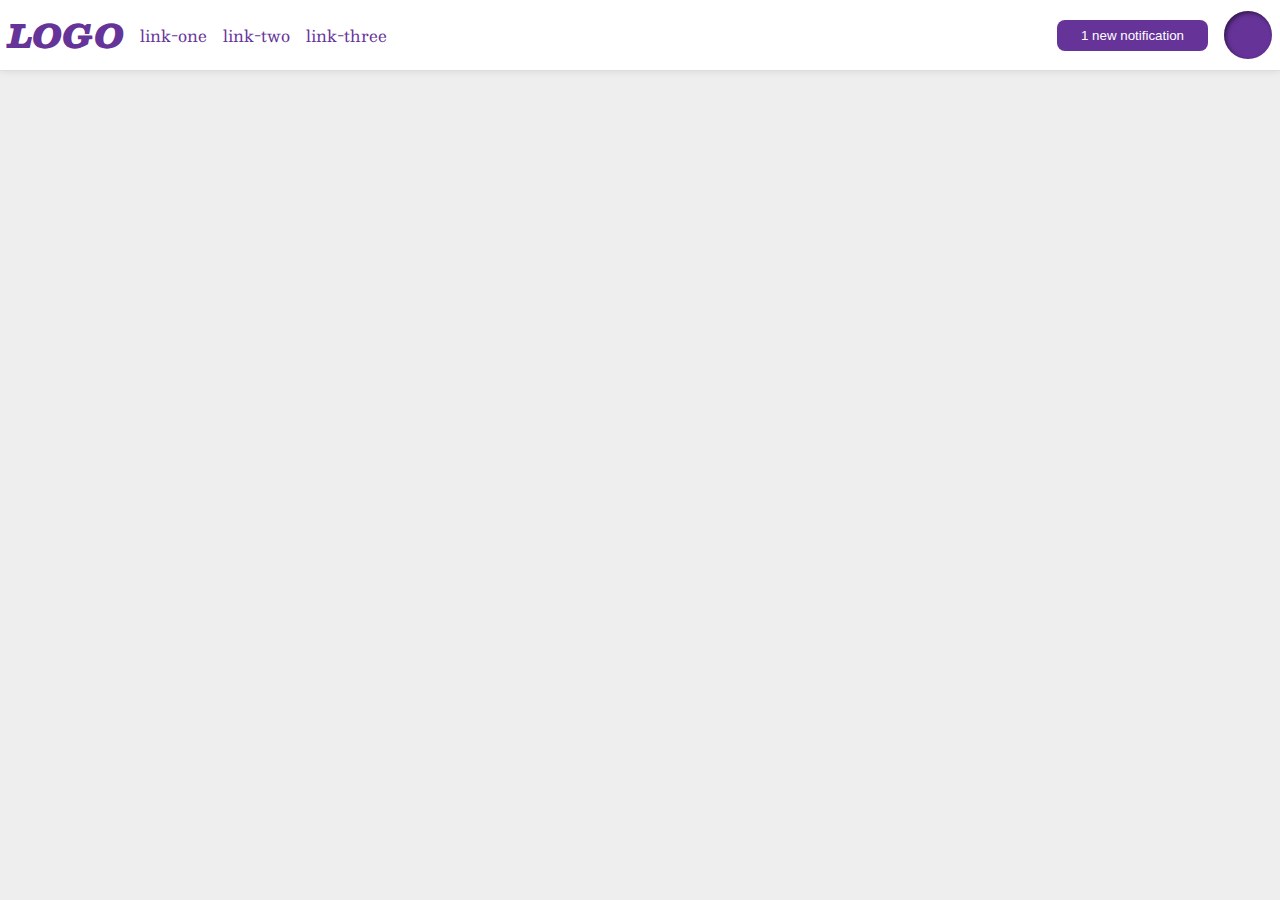
<file: foundations/flex/03-flex-header-2/index.html>
<!DOCTYPE html>
<html lang="en">
  <head>
    <meta charset="UTF-8" />
    <meta http-equiv="X-UA-Compatible" content="IE=edge" />
    <meta name="viewport" content="width=device-width, initial-scale=1.0" />
    <title>Flex Header 2</title>
    <link rel="stylesheet" href="style.css" />
  </head>
  <body>
    <div class="header">
      <div class="left">
        <div class="logo">LOGO</div>
        <ul class="links">
          <li><a href="#">link-one</a></li>
          <li><a href="#">link-two</a></li>
          <li><a href="#">link-three</a></li>
        </ul>
      </div>
      <div class="right">
        <button class="notifications">1 new notification</button>
        <div class="profile-image"></div>
      </div>
    </div>
  </body>
</html>
</file>
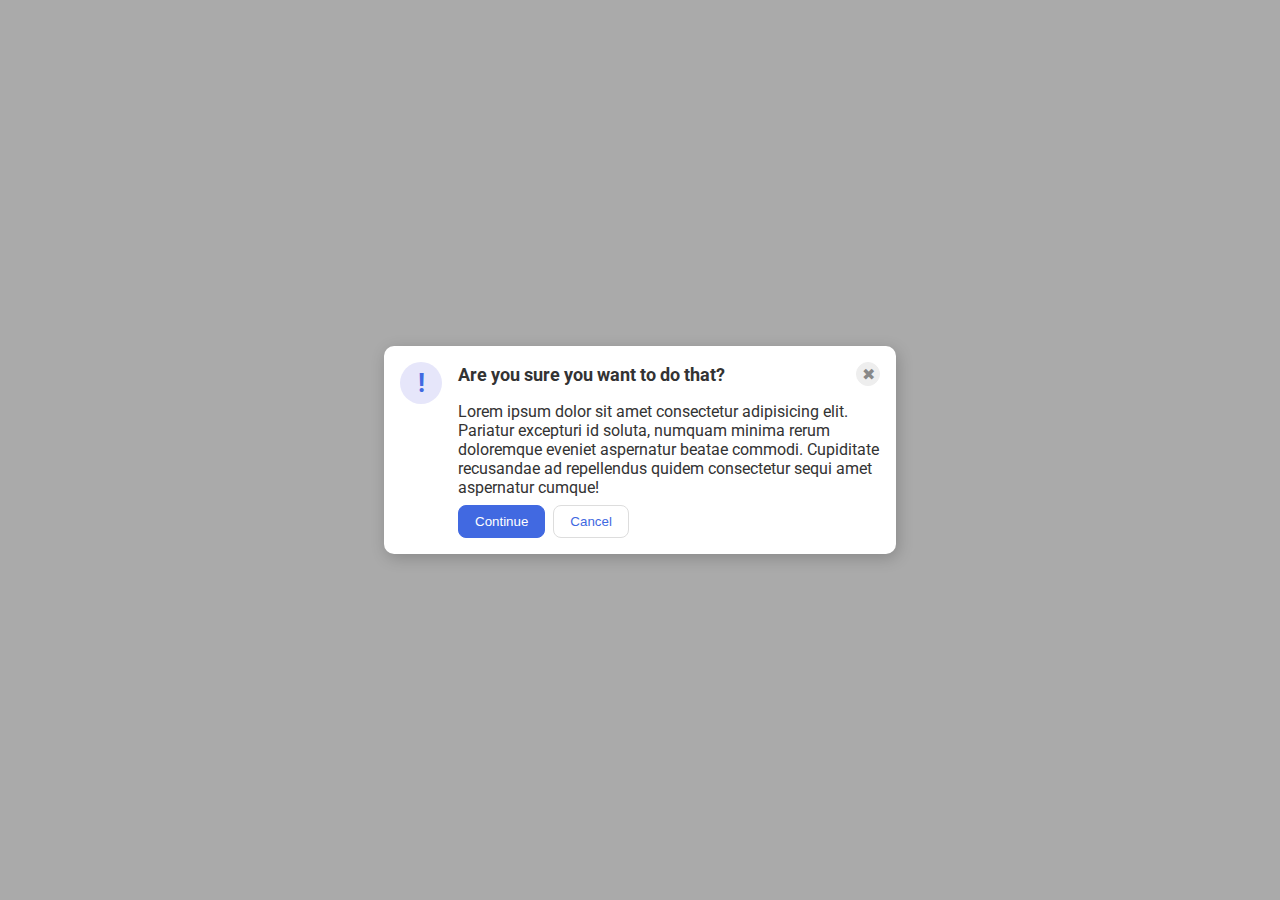
<file: foundations/flex/05-flex-modal/index.html>
<!DOCTYPE html>
<html lang="en">
  <head>
    <meta charset="UTF-8" />
    <meta http-equiv="X-UA-Compatible" content="IE=edge" />
    <meta name="viewport" content="width=device-width, initial-scale=1.0" />
    <link rel="stylesheet" href="style.css" />
    <title>Modal</title>
  </head>
  <body>
    <div class="modal">
      <div class="icon">!</div>
      <div class="content">
        <div class="header">
          Are you sure you want to do that?
          <button class="close-button">✖</button>
        </div>

        <div class="text">
          Lorem ipsum dolor sit amet consectetur adipisicing elit. Pariatur
          excepturi id soluta, numquam minima rerum doloremque eveniet
          aspernatur beatae commodi. Cupiditate recusandae ad repellendus quidem
          consectetur sequi amet aspernatur cumque!
        </div>
        <div class="buttons">
          <button class="continue">Continue</button>
          <button class="cancel">Cancel</button>
        </div>
      </div>
    </div>
  </body>
</html>
</file>
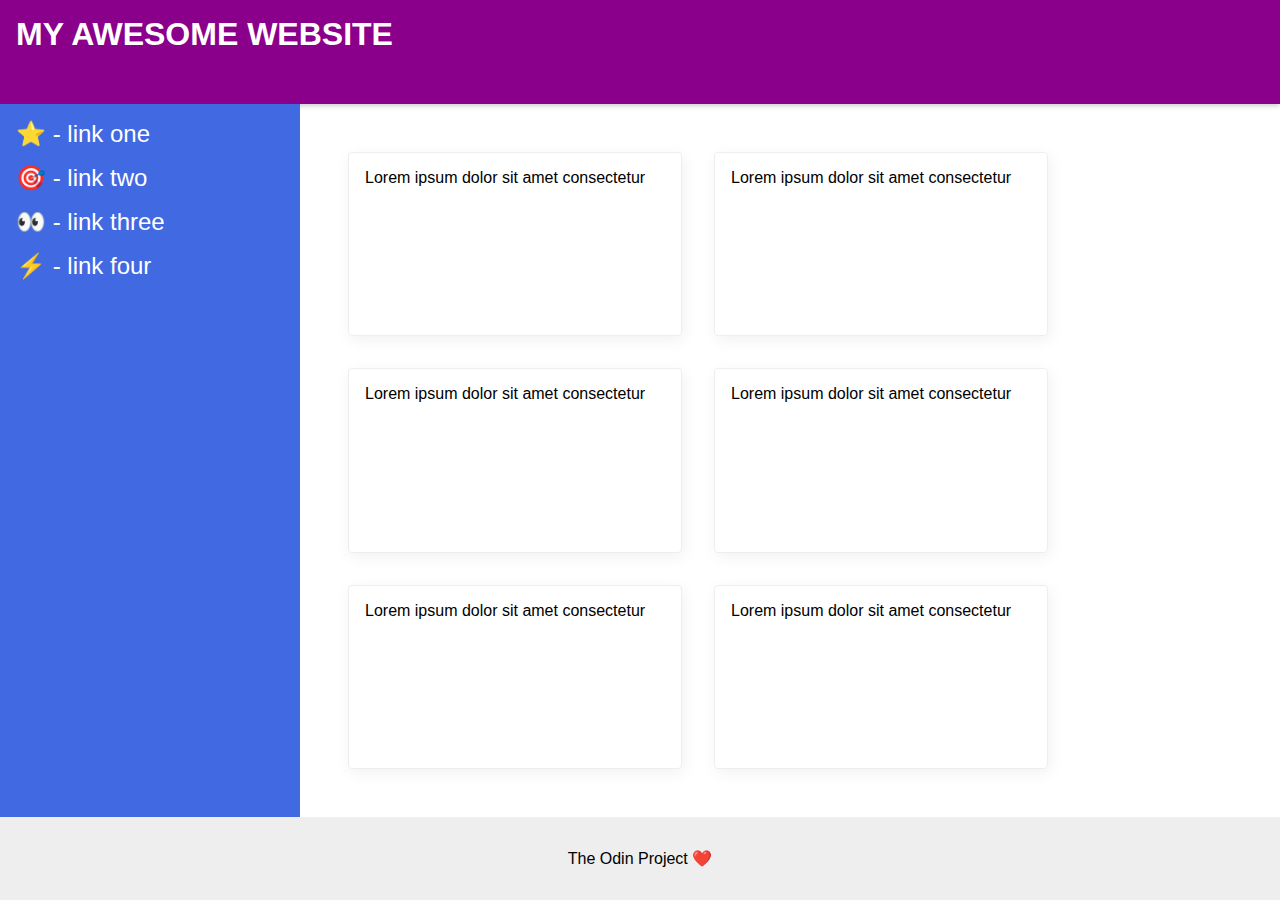
<file: foundations/flex/07-flex-layout-2/index.html>
<!DOCTYPE html>
<html lang="en">
  <head>
    <meta charset="UTF-8" />
    <title>Holy Grail Layout</title>
    <link rel="stylesheet" href="style.css" />
  </head>
  <body>
    <header>
      <div class="header-text">MY AWESOME WEBSITE</div>
    </header>

    <div class="middle">
      <div class="sidebar">
        <ul>
          <li><a href="#">⭐ - link one</a></li>
          <li><a href="#">🎯 - link two</a></li>
          <li><a href="#">👀 - link three</a></li>
          <li><a href="#">⚡ - link four</a></li>
        </ul>
      </div>

      <div class="cards">
        <div class="card">Lorem ipsum dolor sit amet consectetur</div>
        <div class="card">Lorem ipsum dolor sit amet consectetur</div>
        <div class="card">Lorem ipsum dolor sit amet consectetur</div>
        <div class="card">Lorem ipsum dolor sit amet consectetur</div>
        <div class="card">Lorem ipsum dolor sit amet consectetur</div>
        <div class="card">Lorem ipsum dolor sit amet consectetur</div>
      </div>
    </div>

    <footer>
      <p>The Odin Project ❤️</p>
    </footer>
  </body>
</html>
</file>
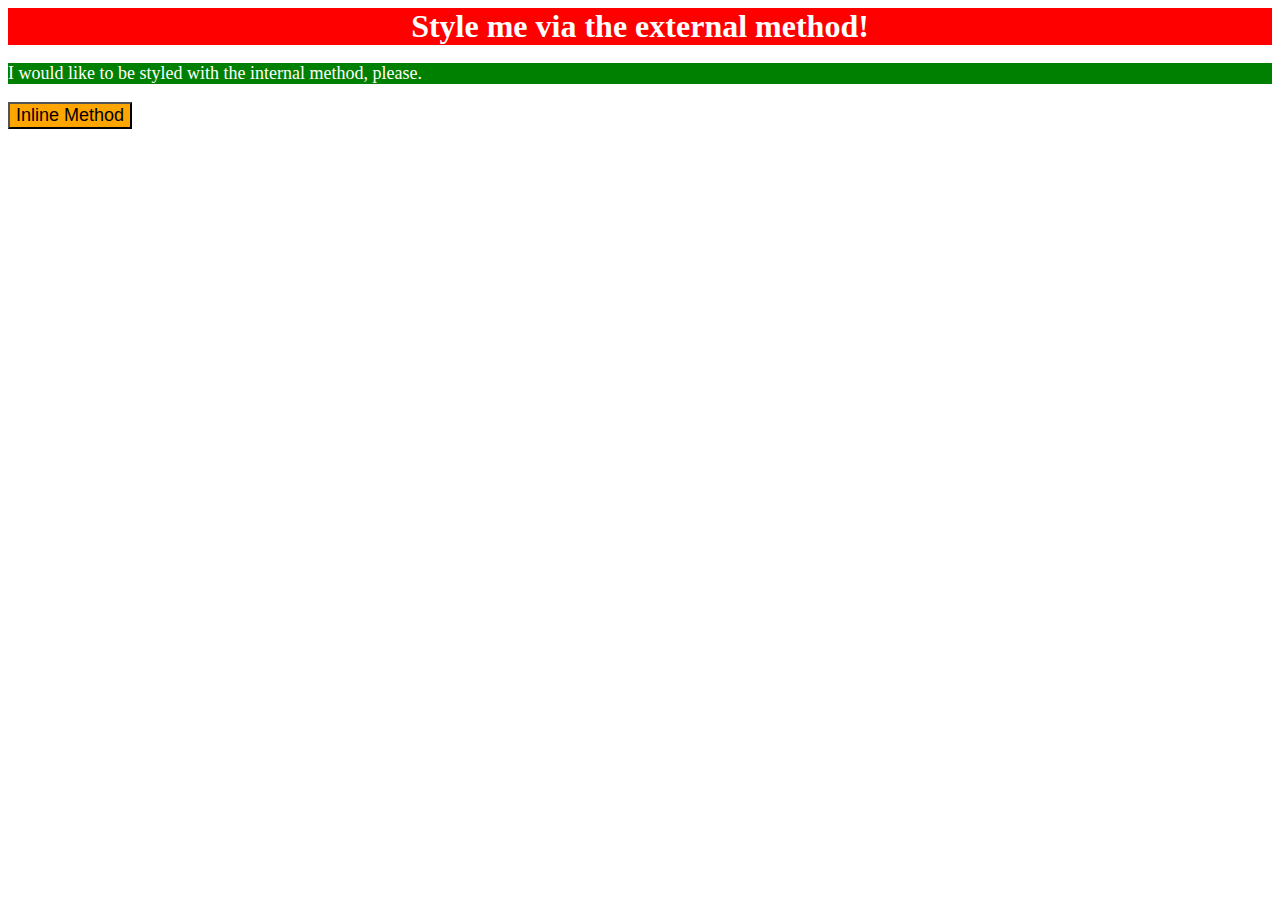
<file: foundations/intro-to-css/01-css-methods/index.html>
<!DOCTYPE html>
<html lang="en">
  <head>
    <meta charset="UTF-8" />
    <meta http-equiv="X-UA-Compatible" content="IE=edge" />
    <meta name="viewport" content="width=device-width, initial-scale=1.0" />
    <title>Methods for Adding CSS</title>
    <link rel="stylesheet" href="styles.css" />
    <style>
      p {
        background-color: green;
        color: white;
        font-size: 18px;
      }
    </style>
  </head>
  <body>
    <div>Style me via the external method!</div>
    <p>I would like to be styled with the internal method, please.</p>
    <button style="background-color: orange; font-size: 18px">
      Inline Method
    </button>
  </body>
</html>
</file>
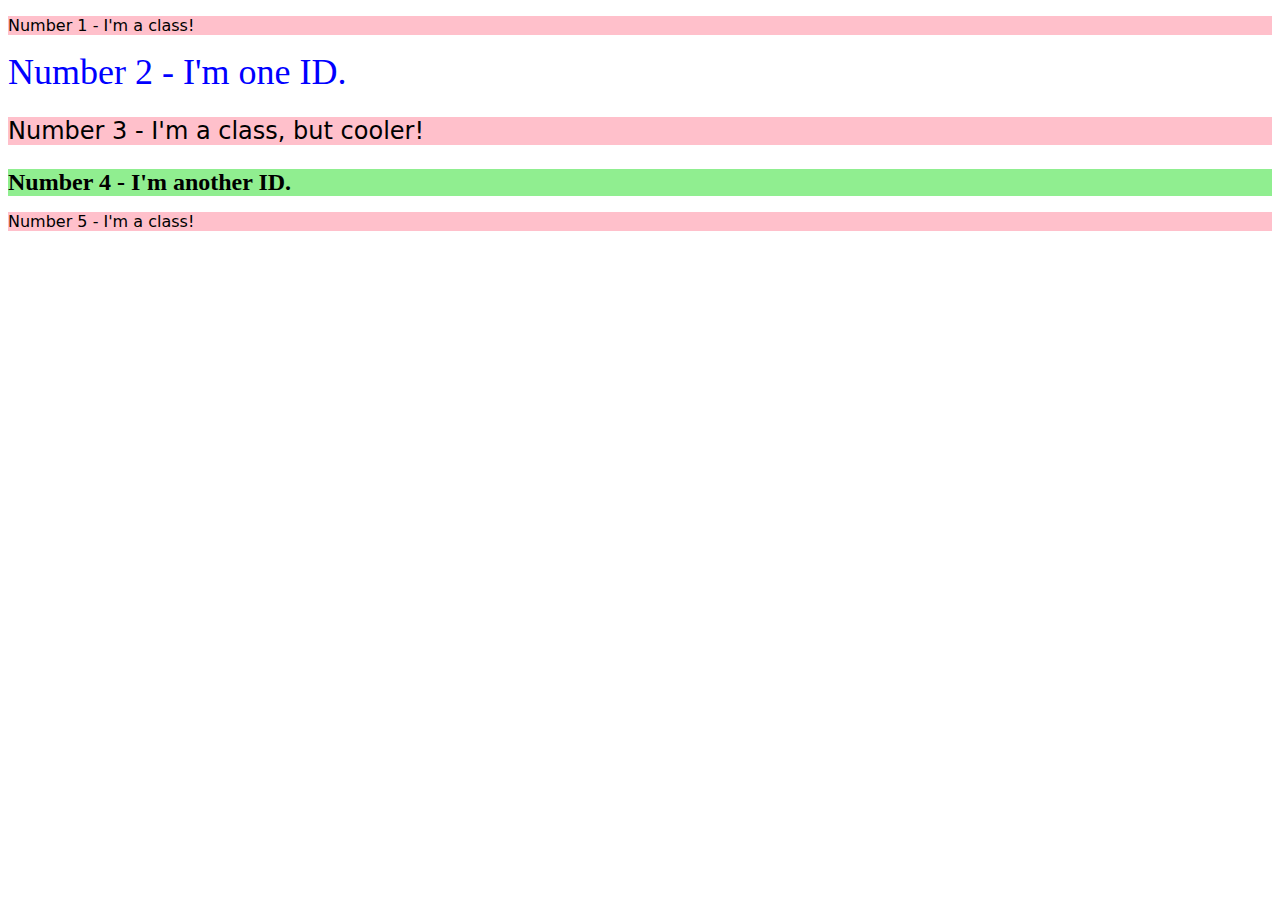
<file: foundations/intro-to-css/02-class-id-selectors/index.html>
<!DOCTYPE html>
<html lang="en">
  <head>
    <meta charset="UTF-8" />
    <meta http-equiv="X-UA-Compatible" content="IE=edge" />
    <meta name="viewport" content="width=device-width, initial-scale=1.0" />
    <title>Class and ID Selectors</title>
    <link rel="stylesheet" href="style.css" />
  </head>
  <body>
    <p class="odd-numbered">Number 1 - I'm a class!</p>
    <div id="number-two">Number 2 - I'm one ID.</div>
    <p class="odd-numbered number-three">Number 3 - I'm a class, but cooler!</p>
    <div id="number-four">Number 4 - I'm another ID.</div>
    <p class="odd-numbered">Number 5 - I'm a class!</p>
  </body>
</html>
</file>
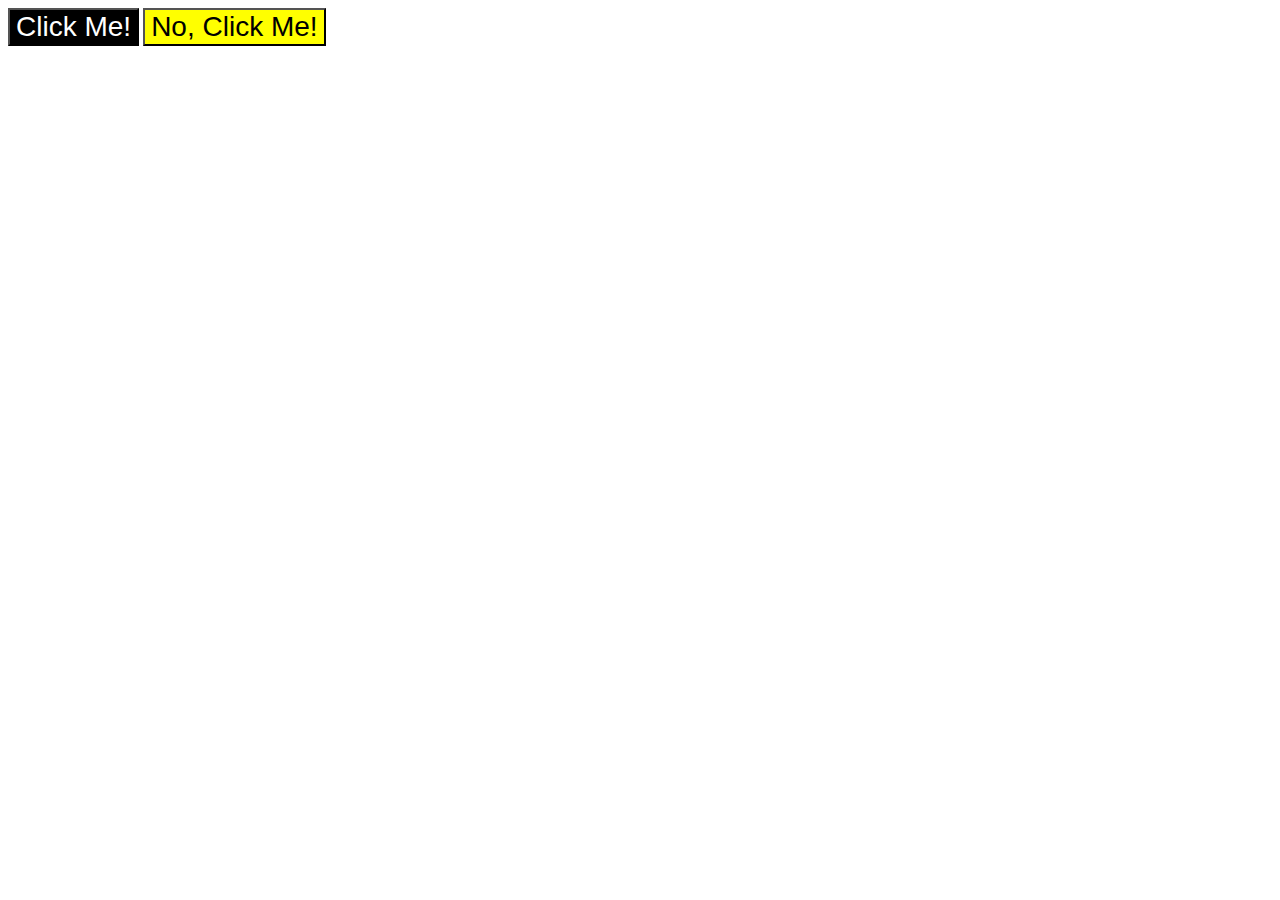
<file: foundations/intro-to-css/03-grouping-selectors/index.html>
<!DOCTYPE html>
<html lang="en">
  <head>
    <meta charset="UTF-8" />
    <meta http-equiv="X-UA-Compatible" content="IE=edge" />
    <meta name="viewport" content="width=device-width, initial-scale=1.0" />
    <title>Grouping Selectors</title>
    <link rel="stylesheet" href="style.css" />
  </head>
  <body>
    <button class="one">Click Me!</button>
    <button class="two">No, Click Me!</button>
  </body>
</html>
</file>
<file: foundations/flex/03-flex-header-2/style.css>
/* this is some magical font-importing.  
you'll learn about it later. */
@import url("https://fonts.googleapis.com/css2?family=Besley:ital,wght@0,400;1,900&display=swap");

body {
  margin: 0;
  background: #eee;
  font-family: Besley, serif;
}

.header {
  background: white;
  border-bottom: 1px solid #ddd;
  box-shadow: 0 0 8px rgba(0, 0, 0, 0.1);
  display: flex;
  justify-content: space-between;
  padding: 8px;
  align-items: center;
}

.left,
.right {
  display: flex;
  align-items: center;
  gap: 16px;
}

.links {
  display: flex;
  gap: 16px;
  list-style: none;
  margin: 0;
  padding: 0;
}

.profile-image {
  background: rebeccapurple;
  box-shadow: inset 2px 2px 4px rgba(0, 0, 0, 0.5);
  border-radius: 50%;
  width: 48px;
  height: 48px;
}

.logo {
  color: rebeccapurple;
  font-size: 32px;
  font-weight: 900;
  font-style: italic;
}

button {
  border: none;
  border-radius: 8px;
  background: rebeccapurple;
  color: white;
  padding: 8px 24px;
}

a {
  /* this removes the line under our links */
  text-decoration: none;
  color: rebeccapurple;
}

ul {
  list-style-type: none;
  display: flex;
}
</file>
<file: foundations/flex/05-flex-modal/style.css>
@import url("https://fonts.googleapis.com/css2?family=Roboto:wght@400;700&display=swap");

html,
body {
  height: 100%;
}

body {
  font-family: Roboto, sans-serif;
  margin: 0;
  background: #aaa;
  color: #333;
  /* I'll give you this one for free lol */
  display: flex;
  align-items: center;
  justify-content: center;
}

.modal {
  background: white;
  width: 480px;
  border-radius: 10px;
  box-shadow: 2px 4px 16px rgba(0, 0, 0, 0.2);
  display: flex;
  padding: 16px;
  gap: 16px;
}

.content {
  /* Make content flex container to align items */
  display: flex;
  flex-direction: column;
  gap: 8px;
}

.header {
  /* Align header text and close button */
  display: flex;
  justify-content: space-between;
  align-items: center;
  font-size: 18px;
  font-weight: 700;
  margin-bottom: 8px;
}

.icon {
  color: royalblue;
  font-size: 26px;
  font-weight: 700;
  background: lavender;
  width: 42px;
  height: 42px;
  border-radius: 50%;
  display: flex;
  align-items: center;
  justify-content: center;
  flex-shrink: 0;
}

.close-button {
  background: #eee;
  border-radius: 50%;
  color: #888;
  font-weight: 400;
  font-size: 16px;
  height: 24px;
  width: 24px;
  display: flex;
  align-items: center;
  justify-content: center;
  border: 1px solid #eee;
  padding: 0;
}

.buttons {
  display: flex;
  gap: 8px;
}

button {
  cursor: pointer;
  padding: 8px 16px;
  border-radius: 8px;
}

button.continue {
  background: royalblue;
  border: 1px solid royalblue;
  color: white;
}

button.cancel {
  background: white;
  border: 1px solid #ddd;
  color: royalblue;
}
</file>
<file: foundations/flex/07-flex-layout-2/style.css>
body {
  font-family: -apple-system, BlinkMacSystemFont, "Segoe UI", Roboto, Oxygen,
    Ubuntu, Cantarell, "Open Sans", "Helvetica Neue", sans-serif;
  margin: 0;
  padding: 0;
  min-height: 100vh;
  display: flex;
  flex-direction: column;
}

header {
  height: 72px;
  background: darkmagenta;
  color: white;
  padding: 16px;
  box-shadow: 0 2px 5px rgba(0, 0, 0, 0.2);
}

.header-text {
  font-size: 32px;
  font-weight: 900;
}

.middle {
  flex: 1;
  display: flex;
}

.footer {
  height: 72px;
  background: #eee;
  color: darkmagenta;
}

.sidebar {
  width: 300px;
  background: royalblue;
  box-sizing: border-box;
  flex-shrink: 0;
  padding: 16px;
}

.sidebar ul {
  list-style: none;
  margin: 0;
  padding: 0;
}

.sidebar a {
  text-decoration: none;
  color: white;
  font-size: 24px;
  margin-bottom: 16px;
  display: block;
}

.cards {
  padding: 48px;
  display: flex;
  flex-wrap: wrap;
  gap: 32px;
}

.card {
  padding: 16px;
  width: 300px;
  border: 1px solid #eee;
  box-shadow: 2px 4px 16px rgba(0, 0, 0, 0.06);
  border-radius: 4px;
}

footer {
  background: #eee;
  padding: 16px;
  display: flex;
  align-items: center;
  justify-content: center;
}
</file>
<file: foundations/intro-to-css/01-css-methods/styles.css>
div {
  background-color: red;
  color: white;
  font-size: 32px;
  text-align: center;
  font-weight: bold;
}
</file>
<file: foundations/intro-to-css/02-class-id-selectors/style.css>
.odd-numbered {
  background-color: pink;
  font-family: Verdana, DejaVu Sans, sans-serif;
}

#number-two {
  color: blue;
  font-size: 36px;
}

.number-three {
  font-size: 24px;
}

#number-four {
  background-color: lightgreen;
  font-size: 24px;
  font-weight: bold;
}
</file>
<file: foundations/intro-to-css/03-grouping-selectors/style.css>
.one {
  background-color: black;
  color: white;
}

.two {
  background-color: yellow;
}

.one,
.two {
  font-size: 28px;
  font-size: Helvetica, Times New Roman, sans-serif;
}
</file>
